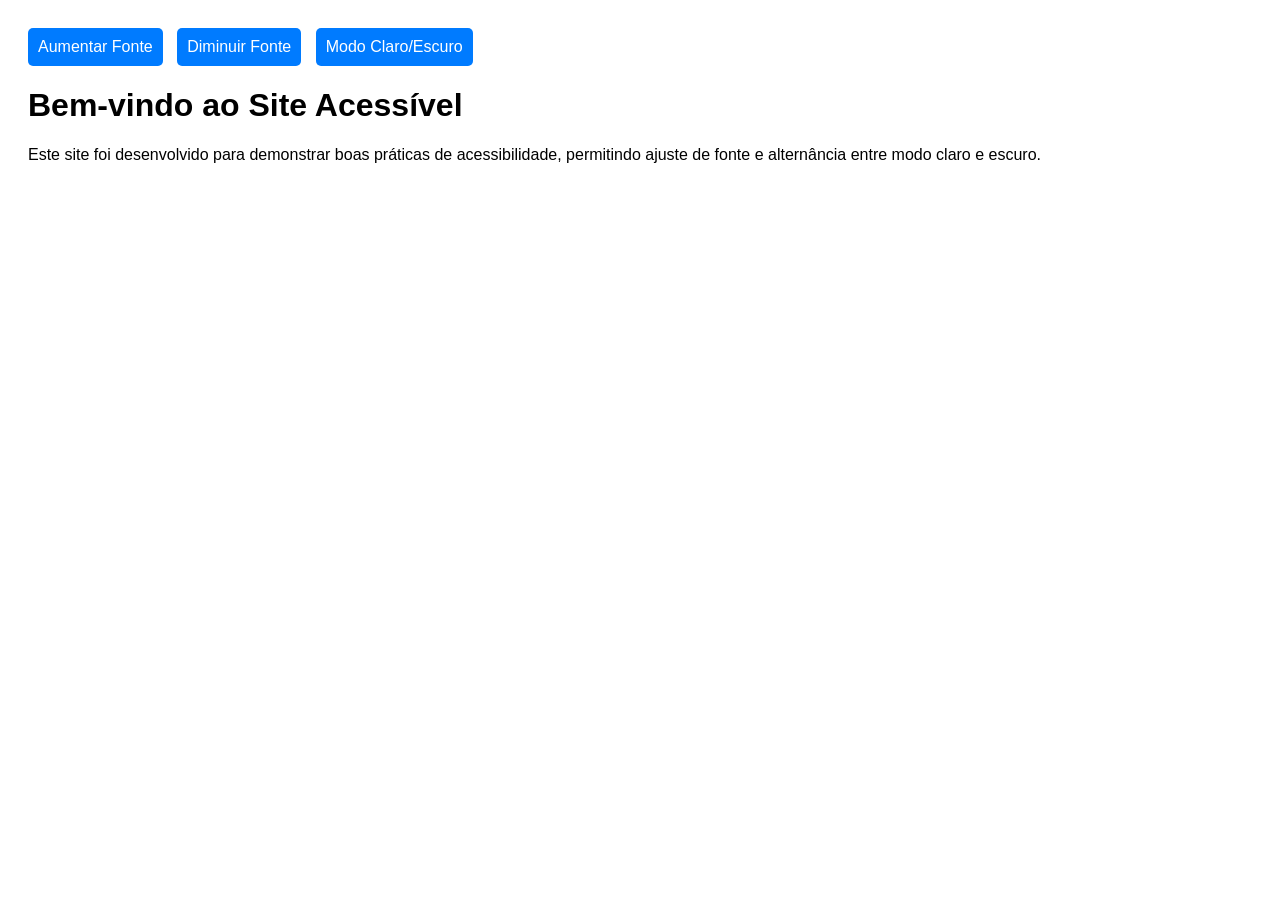
<file: index.html>
<!DOCTYPE html>
<html lang="pt-BR">
<head>
  <meta charset="UTF-8">
  <meta name="viewport" content="width=device-width, initial-scale=1.0">
  <title>Site Acessível</title>
  <link rel="stylesheet" href="style.css">
</head>
<body>
  <div class="controls">
    <button onclick="aumentarFonte()">Aumentar Fonte</button>
    <button onclick="diminuirFonte()">Diminuir Fonte</button>
    <button onclick="alternarModo()">Modo Claro/Escuro</button>
  </div>

  <h1>Bem-vindo ao Site Acessível</h1>
  <p>Este site foi desenvolvido para demonstrar boas práticas de acessibilidade, permitindo ajuste de fonte e alternância entre modo claro e escuro.</p>

  <script src="script.js"></script>
</body>
</html>
</file>
<file: style.css>
:root {
  --font-size: 16px;
  --bg-color: #ffffff;
  --text-color: #000000;
}

body {
  font-size: var(--font-size);
  background-color: var(--bg-color);
  color: var(--text-color);
  transition: background-color 0.3s, color 0.3s;
  font-family: Arial, sans-serif;
  padding: 20px;
}

.controls {
  margin-bottom: 20px;
}

button {
  margin-right: 10px;
  padding: 10px;
  font-size: 1rem;
  cursor: pointer;
  border: none;
  border-radius: 5px;
  background-color: #007BFF;
  color: white;
}

button:hover {
  background-color: #0056b3;
}
</file>
